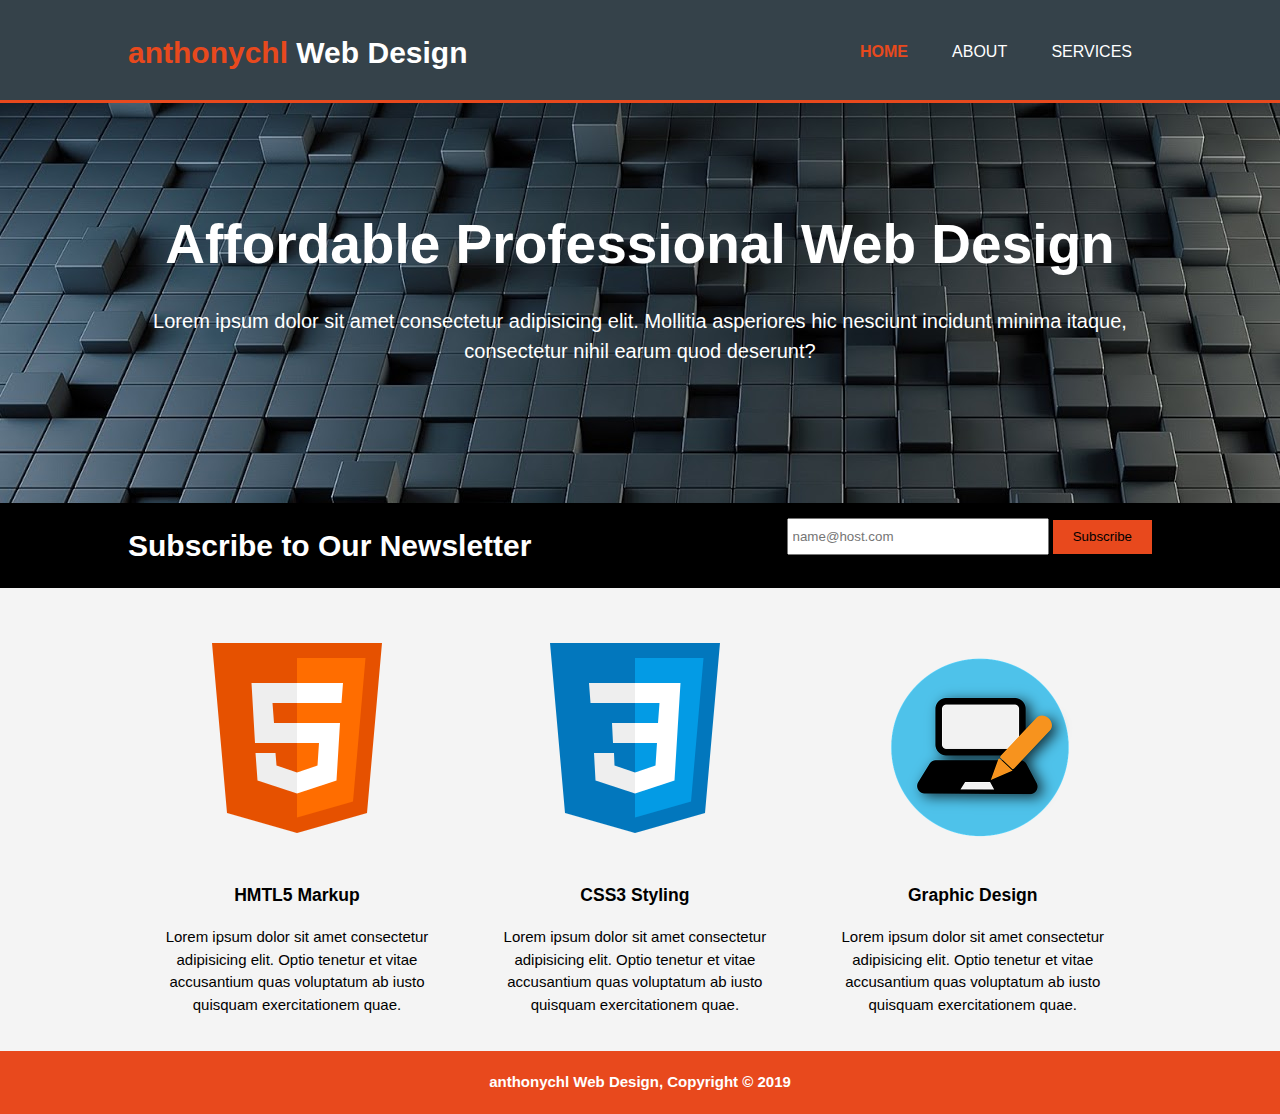
<file: index.html>
<!DOCTYPE html>
<html lang="en">
<head>
    <meta charset="UTF-8">
    <meta name="viewport" content="width=device-width, initial-scale=1.0">
    <meta http-equiv="X-UA-Compatible" content="ie=edge">
    <meta name="description" content="Affordable professional web design ">
    <meta name="keywords" content="web design, affordable web design, professional web dev">
    <meta name="author" content="Anthony Chaple Lopez">

    <title>anthonychl Web Design</title>
    <link rel="stylesheet" href="css/style.css">
</head>
<body>
    <header>
        <div class="container">
            <div id="branding">
                <h1><span class="highlight"> anthonychl </span> Web Design</h1>
            </div>
            <nav>
                <ul>
                    <li class="current"><a href="index.html">Home</a></li>
                    <li><a href="about.html">About</a></li>
                    <li><a href="services.html">Services</a></li>
                </ul>
            </nav>
        </div>
    </header>
    <section id="showcase">
        <div class="container">
            <h1>Affordable Professional Web Design</h1>
            <p>Lorem ipsum dolor sit amet consectetur adipisicing elit. Mollitia asperiores hic nesciunt incidunt minima itaque, consectetur nihil earum quod deserunt?</p>
        </div>
    </section>
    <section id="newsletter">
        <div class="container">
            <h1>Subscribe to Our Newsletter</h1>
            <form action="">
                <input type="email" placeholder="name@host.com">
                <button type="submit" class="button_1">Subscribe</button>
            </form>
        </div>
    </section>
    <section id="boxes">
        <div class="container">
            <div class="box">
                <img src="img/html-5-240px.png" alt="HMTL5">
                <h3>HMTL5 Markup</h3>
                <p>Lorem ipsum dolor sit amet consectetur adipisicing elit. Optio tenetur et vitae accusantium quas voluptatum ab iusto quisquam exercitationem quae.</p>
            </div>
            <div class="box">
                <img src="img/css3-240px.png" alt="CSS3">
                <h3>CSS3 Styling</h3>
                <p>Lorem ipsum dolor sit amet consectetur adipisicing elit. Optio tenetur et vitae accusantium quas voluptatum ab iusto quisquam exercitationem quae.</p>
            </div>
            <div class="box">
                <img src="img/graphic-design.png" alt="graphic-design">
                <h3>Graphic Design</h3>
                <p>Lorem ipsum dolor sit amet consectetur adipisicing elit. Optio tenetur et vitae accusantium quas voluptatum ab iusto quisquam exercitationem quae.</p>
            </div>
        </div>
    </section>

    <footer>
        <p>anthonychl Web Design, Copyright &copy; 2019</p>
    </footer>
    
    
</body>
</html>
</file>
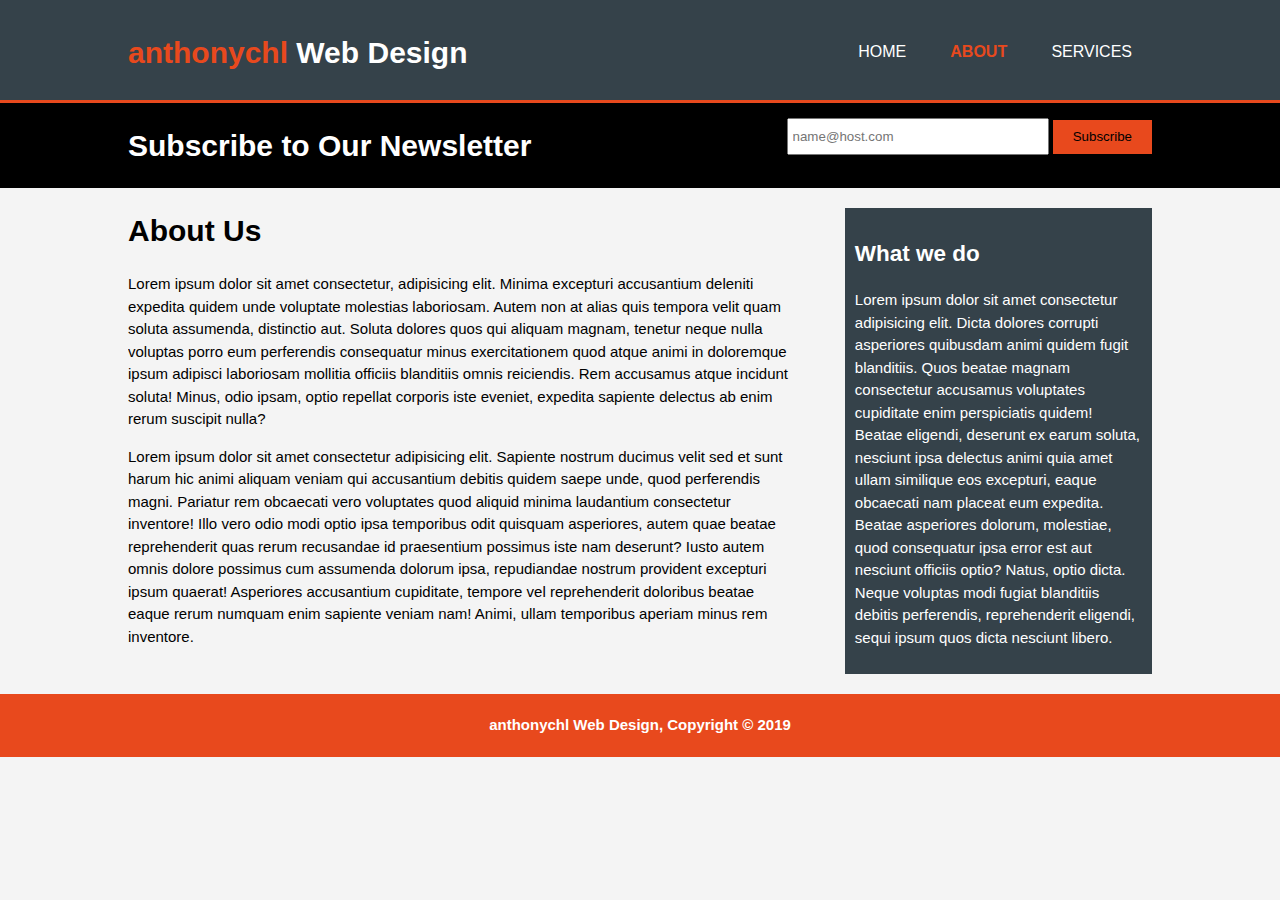
<file: about.html>
<!DOCTYPE html>
<html lang="en">
<head>
    <meta charset="UTF-8">
    <meta name="viewport" content="width=device-width, initial-scale=1.0">
    <meta http-equiv="X-UA-Compatible" content="ie=edge">
    <meta name="description" content="Affordable professional web design ">
    <meta name="keywords" content="web design, affordable web design, professional web dev">
    <meta name="author" content="Anthony Chaple Lopez">

    <title>anthonychl Web Design</title>
    <link rel="stylesheet" href="css/style.css">
</head>
<body>
    <header>
        <div class="container">
            <div id="branding">
                <h1><span class="highlight"> anthonychl </span> Web Design</h1>
            </div>
            <nav>
                <ul>
                    <li><a href="index.html">Home</a></li>
                    <li class="current"><a href="about.html">About</a></li>
                    <li><a href="services.html">Services</a></li>
                </ul>
            </nav>
        </div>
    </header>
   
    <section id="newsletter">
        <div class="container">
            <h1>Subscribe to Our Newsletter</h1>
            <form action="">
                <input type="email" placeholder="name@host.com">
                <button type="submit" class="button_1">Subscribe</button>
            </form>
        </div>
    </section>
    <section id="main">
        <div class="container">
            <article id="main-col">
                <h1 class="page-title">About Us</h1>
                <p>Lorem ipsum dolor sit amet consectetur, adipisicing elit. Minima excepturi accusantium deleniti expedita quidem unde voluptate molestias laboriosam. Autem non at alias quis tempora velit quam soluta assumenda, distinctio aut. Soluta dolores quos qui aliquam magnam, tenetur neque nulla voluptas porro eum perferendis consequatur minus exercitationem quod atque animi in doloremque ipsum adipisci laboriosam mollitia officiis blanditiis omnis reiciendis. Rem accusamus atque incidunt soluta! Minus, odio ipsam, optio repellat corporis iste eveniet, expedita sapiente delectus ab enim rerum suscipit nulla?</p>
                <p>Lorem ipsum dolor sit amet consectetur adipisicing elit. Sapiente nostrum ducimus velit sed et sunt harum hic animi aliquam veniam qui accusantium debitis quidem saepe unde, quod perferendis magni. Pariatur rem obcaecati vero voluptates quod aliquid minima laudantium consectetur inventore! Illo vero odio modi optio ipsa temporibus odit quisquam asperiores, autem quae beatae reprehenderit quas rerum recusandae id praesentium possimus iste nam deserunt? Iusto autem omnis dolore possimus cum assumenda dolorum ipsa, repudiandae nostrum provident excepturi ipsum quaerat! Asperiores accusantium cupiditate, tempore vel reprehenderit doloribus beatae eaque rerum numquam enim sapiente veniam nam! Animi, ullam temporibus aperiam minus rem inventore.</p>
            </article>
            <aside id="sidebar" >
                <div class="dark">
                        <h2>What we do</h2>
                        <p>Lorem ipsum dolor sit amet consectetur adipisicing elit. Dicta dolores corrupti asperiores quibusdam animi quidem fugit blanditiis. Quos beatae magnam consectetur accusamus voluptates cupiditate enim perspiciatis quidem! Beatae eligendi, deserunt ex earum soluta, nesciunt ipsa delectus animi quia amet ullam similique eos excepturi, eaque obcaecati nam placeat eum expedita. Beatae asperiores dolorum, molestiae, quod consequatur ipsa error est aut nesciunt officiis optio? Natus, optio dicta. Neque voluptas modi fugiat blanditiis debitis perferendis, reprehenderit eligendi, sequi ipsum quos dicta nesciunt libero.</p>        
                </div>
            </aside>
        </div>
    </section>

    <footer>
        <p>anthonychl Web Design, Copyright &copy; 2019</p>
    </footer>
    
    
</body>
</html>
</file>
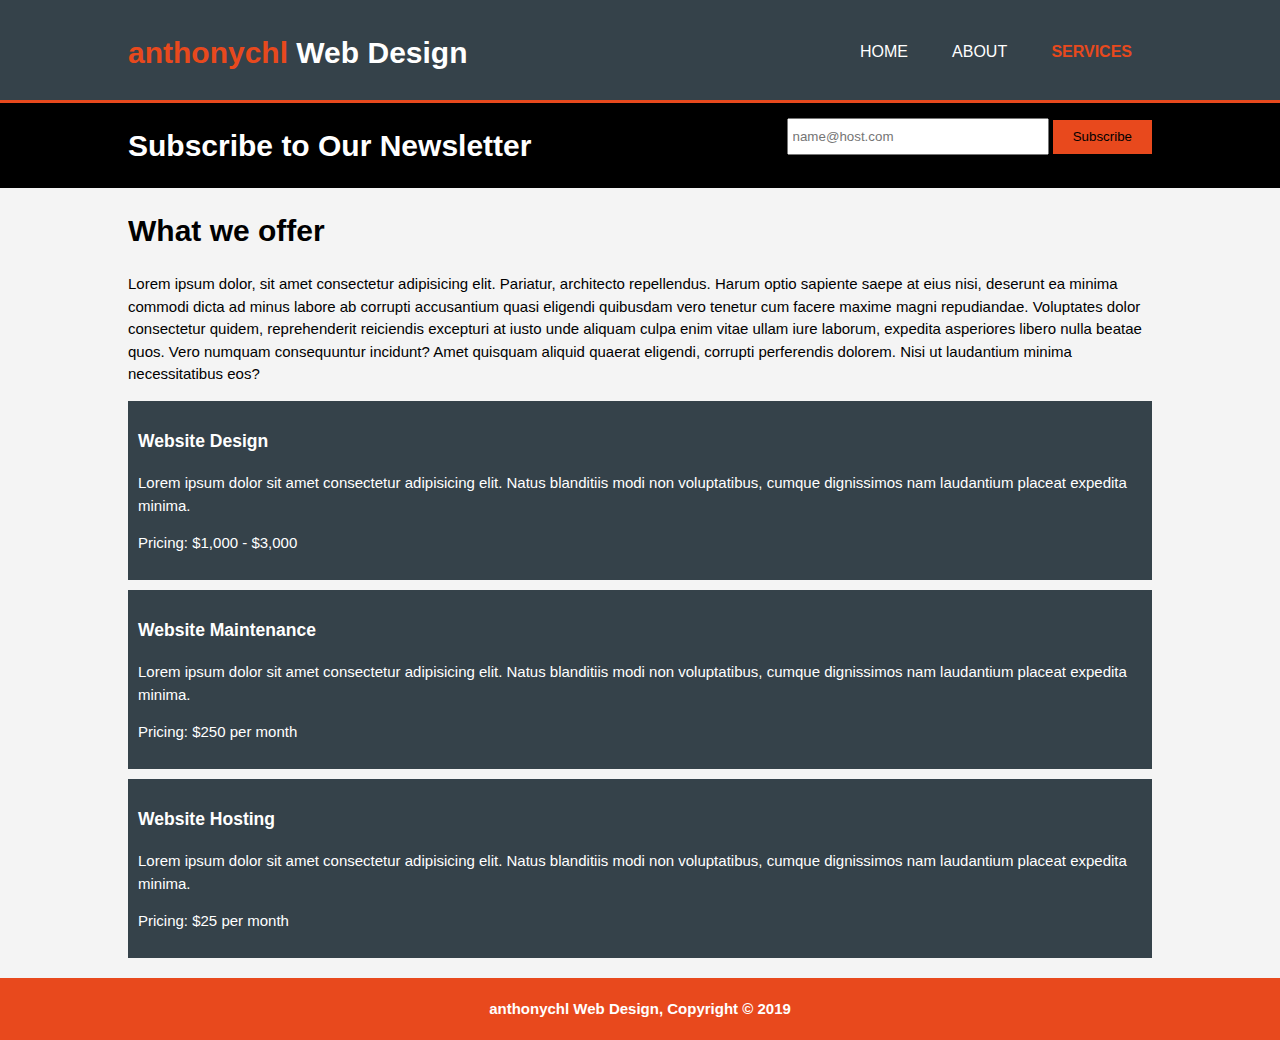
<file: services.html>
<!DOCTYPE html>
<html lang="en">
<head>
    <meta charset="UTF-8">
    <meta name="viewport" content="width=device-width, initial-scale=1.0">
    <meta http-equiv="X-UA-Compatible" content="ie=edge">
    <meta name="description" content="Affordable professional web design ">
    <meta name="keywords" content="web design, affordable web design, professional web dev">
    <meta name="author" content="Anthony Chaple Lopez">

    <title>anthonychl Web Design</title>
    <link rel="stylesheet" href="css/style.css">
</head>
<body>
    <header>
        <div class="container">
            <div id="branding">
                <h1><span class="highlight"> anthonychl </span> Web Design</h1>
            </div>
            <nav>
                <ul>
                    <li><a href="index.html">Home</a></li>
                    <li><a href="about.html">About</a></li>
                    <li class="current"><a href="services.html">Services</a></li>
                </ul>
            </nav>
        </div>
    </header>
   
    <section id="newsletter">
        <div class="container">
            <h1>Subscribe to Our Newsletter</h1>
            <form action="">
                <input type="email" placeholder="name@host.com">
                <button type="submit" class="button_1">Subscribe</button>
            </form>
        </div>
    </section>
    <section id="main">
        <div class="container">
            <article id="article-col">
                <h1 class="page-title">What we offer</h1>
                <p>Lorem ipsum dolor, sit amet consectetur adipisicing elit. Pariatur, architecto repellendus. Harum optio sapiente saepe at eius nisi, deserunt ea minima commodi dicta ad minus labore ab corrupti accusantium quasi eligendi quibusdam vero tenetur cum facere maxime magni repudiandae. Voluptates dolor consectetur quidem, reprehenderit reiciendis excepturi at iusto unde aliquam culpa enim vitae ullam iure laborum, expedita asperiores libero nulla beatae quos. Vero numquam consequuntur incidunt? Amet quisquam aliquid quaerat eligendi, corrupti perferendis dolorem. Nisi ut laudantium minima necessitatibus eos?</p>
                <ul id="services">
                    <li class="dark">
                        <h3>Website Design</h3>
                        <p>Lorem ipsum dolor sit amet consectetur adipisicing elit. Natus blanditiis modi non voluptatibus, cumque dignissimos nam laudantium placeat expedita minima.</p>
                        <p>Pricing: $1,000 - $3,000</p>
                    </li>
                    <li class="dark">
                        <h3>Website Maintenance</h3>
                        <p>Lorem ipsum dolor sit amet consectetur adipisicing elit. Natus blanditiis modi non voluptatibus, cumque dignissimos nam laudantium placeat expedita minima.</p>
                        <p>Pricing: $250 per month</p>
                    </li>
                    <li class="dark">
                        <h3>Website Hosting</h3>
                        <p>Lorem ipsum dolor sit amet consectetur adipisicing elit. Natus blanditiis modi non voluptatibus, cumque dignissimos nam laudantium placeat expedita minima.</p>
                        <p>Pricing: $25 per month</p>
                    </li>
                </ul>
            </article>
            
        </div>
    </section>

    <footer>
        <p>anthonychl Web Design, Copyright &copy; 2019</p>
    </footer>
    
    
</body>
</html>
</file>
<file: css/style.css>
body{
    /*
    font-family: Arial, Helvetica, sans-serif;
    font-size: 15px;
    line-height: 1.5;
    */
    font: 15px/1.5 Arial, Helvetica, sans-serif;
    padding: 0;
    margin: 0;
    background: #f4f4f4;
}

ul{
    margin: 0;
    padding: 0;
}

.container{
    width: 80%;
    margin: auto;
    overflow: hidden;
}

header{
    background: #35424a;
    color: white;
    padding-top: 30px;
    min-height: 70px;
    border-bottom:  #e8491d 3px solid;
}

header a{
    color: white;
    text-decoration: none;
    text-transform: uppercase;
    font-size: 16px;
}

header li{
    display: inline;
    padding: 0 20px 0 20px;
}

header #branding{
    float: left;
}

header #branding h1{
    margin: 0;
}

header nav{
    float: right;
    margin-top: 10px;
}

header .highlight, header .current a{
    color: #e8491d;
    font-weight: bold;
}

header a:hover{
    color: #cccccc;
    font-weight: bold;
}

.page-title{
    font-size: 30px;
}

/* showcase */
#showcase{
    min-height: 400px;
    background: url(../img/bg.jpg) no-repeat;
    color: white;
    text-align: center;
}

#showcase h1{
    margin-top: 100px;
    font-size: 55px;
    margin-bottom: 10px;
}

#showcase p{
    font-size: 20px;
}
 
/* Newsletter */

#newsletter{
    background: #000000;
    color: white;
}

#newsletter h1{
    float: left;
}

#newsletter form{
    float: right;
    margin-top: 15px;
}

#newsletter input[type="email"]{
    padding: 4px;
    height: 25px;
    width: 250px;
}

.button_1{
    height: 34px;
    background: #e8491d;
    border: 0;
    padding: 0 20px 0 20px;
    color: black;
}

.button_1:hover{
    background: #0277bd;
    color: white;
}

/* boxes */
#boxes{
    margin-top: 20px;
}

#boxes .box{
    float: left;
    width: 33%;
    padding: 10px;
    text-align: center;
    box-sizing: border-box;
}

#boxes .box img{
    height: 240px;
}

/* footer */

footer{
    padding: 5px;
    margin-top: 10px;
    color: white;
    background: #e8491d;
    text-align: center;
    font-weight: bold ;
}

/* aside */

#sidebar{
    float: right;
    width: 30%;
    margin-top: 10px;
}

.dark{
    background: #35424a;
    color: white;
    padding: 10px;
    margin-top: 10px;
    margin-bottom: 10px;
}

/* main-col */
#main-col{
    float: left;
    width: 65%;
}

/* media queries */

@media(max-width: 768px){
    header #branding,
    header nav, 
    header nav li,
    #newsletter h1,
    #newsletter form,
    #boxes .box,
    article#main-col,
    aside#sidebar{
        float: none;
        text-align: center;
        width: 100%;
    } 

    header{
        padding-bottom: 20px;
    }

    #showcase h1{
        margin-top: 40px;
    }

    #newsletter button{
        display: block;
        width: 100%;
        margin-bottom: 10px;
    }

    #newsletter form input[type='email']{
        width: 100%;
        margin-bottom: 10px;
    }


}
</file>
